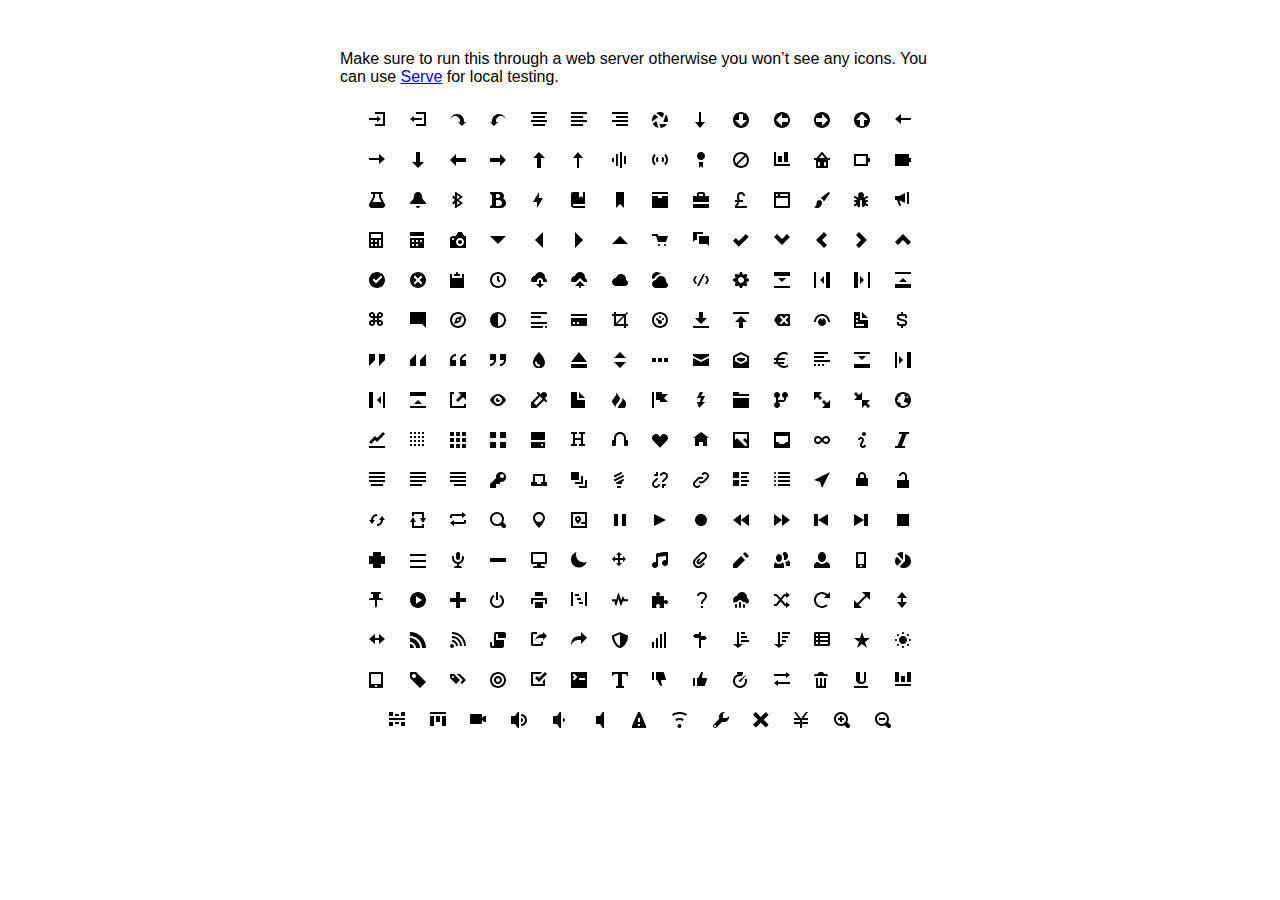
<file: css/iconic/sprite/open-iconic.html>
<!DOCTYPE html>
<html>
<head>
<meta charset="utf-8">
<style>
  body {
    font-family: 'Helvetica', sans-serif;
    margin: 50px 0;
  }

  .container {
    width: 600px;
    text-align: center;
    margin: 20px auto;
  }

  .intro {
    text-align: left;
  }

  .icon {

    margin: 10px;
    width: 16px;
    height: 16px;
  }
</style>
</head>
<body>

<div class="container">
  <p class='intro'>
    Make sure to run this through a web server otherwise you won&rsquo;t see any icons. You can use <a href="https://github.com/visionmedia/serve">Serve</a> for local testing.
  </p>
  <svg class="icon">
    <use xlink:href="open-iconic.svg#account-login"></use>
  </svg>

  <svg viewBox="0 0 8 8" class="icon">
    <use xlink:href="open-iconic.svg#account-logout"></use>
  </svg>

  <svg viewBox="0 0 8 8" class="icon">
    <use xlink:href="open-iconic.svg#action-redo"></use>
  </svg>

  <svg viewBox="0 0 8 8" class="icon">
    <use xlink:href="open-iconic.svg#action-undo"></use>
  </svg>

  <svg viewBox="0 0 8 8" class="icon">
    <use xlink:href="open-iconic.svg#align-center"></use>
  </svg>

  <svg viewBox="0 0 8 8" class="icon">
    <use xlink:href="open-iconic.svg#align-left"></use>
  </svg>

  <svg viewBox="0 0 8 8" class="icon">
    <use xlink:href="open-iconic.svg#align-right"></use>
  </svg>

  <svg viewBox="0 0 8 8" class="icon">
    <use xlink:href="open-iconic.svg#aperture"></use>
  </svg>

  <svg viewBox="0 0 8 8" class="icon">
    <use xlink:href="open-iconic.svg#arrow-bottom"></use>
  </svg>

  <svg viewBox="0 0 8 8" class="icon">
    <use xlink:href="open-iconic.svg#arrow-circle-bottom"></use>
  </svg>

  <svg viewBox="0 0 8 8" class="icon">
    <use xlink:href="open-iconic.svg#arrow-circle-left"></use>
  </svg>

  <svg viewBox="0 0 8 8" class="icon">
    <use xlink:href="open-iconic.svg#arrow-circle-right"></use>
  </svg>

  <svg viewBox="0 0 8 8" class="icon">
    <use xlink:href="open-iconic.svg#arrow-circle-top"></use>
  </svg>

  <svg viewBox="0 0 8 8" class="icon">
    <use xlink:href="open-iconic.svg#arrow-left"></use>
  </svg>

  <svg viewBox="0 0 8 8" class="icon">
    <use xlink:href="open-iconic.svg#arrow-right"></use>
  </svg>

  <svg viewBox="0 0 8 8" class="icon">
    <use xlink:href="open-iconic.svg#arrow-thick-bottom"></use>
  </svg>

  <svg viewBox="0 0 8 8" class="icon">
    <use xlink:href="open-iconic.svg#arrow-thick-left"></use>
  </svg>

  <svg viewBox="0 0 8 8" class="icon">
    <use xlink:href="open-iconic.svg#arrow-thick-right"></use>
  </svg>

  <svg viewBox="0 0 8 8" class="icon">
    <use xlink:href="open-iconic.svg#arrow-thick-top"></use>
  </svg>

  <svg viewBox="0 0 8 8" class="icon">
    <use xlink:href="open-iconic.svg#arrow-top"></use>
  </svg>

  <svg viewBox="0 0 8 8" class="icon">
    <use xlink:href="open-iconic.svg#audio-spectrum"></use>
  </svg>

  <svg viewBox="0 0 8 8" class="icon">
    <use xlink:href="open-iconic.svg#audio"></use>
  </svg>

  <svg viewBox="0 0 8 8" class="icon">
    <use xlink:href="open-iconic.svg#badge"></use>
  </svg>

  <svg viewBox="0 0 8 8" class="icon">
    <use xlink:href="open-iconic.svg#ban"></use>
  </svg>

  <svg viewBox="0 0 8 8" class="icon">
    <use xlink:href="open-iconic.svg#bar-chart"></use>
  </svg>

  <svg viewBox="0 0 8 8" class="icon">
    <use xlink:href="open-iconic.svg#basket"></use>
  </svg>

  <svg viewBox="0 0 8 8" class="icon">
    <use xlink:href="open-iconic.svg#battery-empty"></use>
  </svg>

  <svg viewBox="0 0 8 8" class="icon">
    <use xlink:href="open-iconic.svg#battery-full"></use>
  </svg>

  <svg viewBox="0 0 8 8" class="icon">
    <use xlink:href="open-iconic.svg#beaker"></use>
  </svg>

  <svg viewBox="0 0 8 8" class="icon">
    <use xlink:href="open-iconic.svg#bell"></use>
  </svg>

  <svg viewBox="0 0 8 8" class="icon">
    <use xlink:href="open-iconic.svg#bluetooth"></use>
  </svg>

  <svg viewBox="0 0 8 8" class="icon">
    <use xlink:href="open-iconic.svg#bold"></use>
  </svg>

  <svg viewBox="0 0 8 8" class="icon">
    <use xlink:href="open-iconic.svg#bolt"></use>
  </svg>

  <svg viewBox="0 0 8 8" class="icon">
    <use xlink:href="open-iconic.svg#book"></use>
  </svg>

  <svg viewBox="0 0 8 8" class="icon">
    <use xlink:href="open-iconic.svg#bookmark"></use>
  </svg>

  <svg viewBox="0 0 8 8" class="icon">
    <use xlink:href="open-iconic.svg#box"></use>
  </svg>

  <svg viewBox="0 0 8 8" class="icon">
    <use xlink:href="open-iconic.svg#briefcase"></use>
  </svg>

  <svg viewBox="0 0 8 8" class="icon">
    <use xlink:href="open-iconic.svg#british-pound"></use>
  </svg>

  <svg viewBox="0 0 8 8" class="icon">
    <use xlink:href="open-iconic.svg#browser"></use>
  </svg>

  <svg viewBox="0 0 8 8" class="icon">
    <use xlink:href="open-iconic.svg#brush"></use>
  </svg>

  <svg viewBox="0 0 8 8" class="icon">
    <use xlink:href="open-iconic.svg#bug"></use>
  </svg>

  <svg viewBox="0 0 8 8" class="icon">
    <use xlink:href="open-iconic.svg#bullhorn"></use>
  </svg>

  <svg viewBox="0 0 8 8" class="icon">
    <use xlink:href="open-iconic.svg#calculator"></use>
  </svg>

  <svg viewBox="0 0 8 8" class="icon">
    <use xlink:href="open-iconic.svg#calendar"></use>
  </svg>

  <svg viewBox="0 0 8 8" class="icon">
    <use xlink:href="open-iconic.svg#camera-slr"></use>
  </svg>

  <svg viewBox="0 0 8 8" class="icon">
    <use xlink:href="open-iconic.svg#caret-bottom"></use>
  </svg>

  <svg viewBox="0 0 8 8" class="icon">
    <use xlink:href="open-iconic.svg#caret-left"></use>
  </svg>

  <svg viewBox="0 0 8 8" class="icon">
    <use xlink:href="open-iconic.svg#caret-right"></use>
  </svg>

  <svg viewBox="0 0 8 8" class="icon">
    <use xlink:href="open-iconic.svg#caret-top"></use>
  </svg>

  <svg viewBox="0 0 8 8" class="icon">
    <use xlink:href="open-iconic.svg#cart"></use>
  </svg>

  <svg viewBox="0 0 8 8" class="icon">
    <use xlink:href="open-iconic.svg#chat"></use>
  </svg>

  <svg viewBox="0 0 8 8" class="icon">
    <use xlink:href="open-iconic.svg#check"></use>
  </svg>

  <svg viewBox="0 0 8 8" class="icon">
    <use xlink:href="open-iconic.svg#chevron-bottom"></use>
  </svg>

  <svg viewBox="0 0 8 8" class="icon">
    <use xlink:href="open-iconic.svg#chevron-left"></use>
  </svg>

  <svg viewBox="0 0 8 8" class="icon">
    <use xlink:href="open-iconic.svg#chevron-right"></use>
  </svg>

  <svg viewBox="0 0 8 8" class="icon">
    <use xlink:href="open-iconic.svg#chevron-top"></use>
  </svg>

  <svg viewBox="0 0 8 8" class="icon">
    <use xlink:href="open-iconic.svg#circle-check"></use>
  </svg>

  <svg viewBox="0 0 8 8" class="icon">
    <use xlink:href="open-iconic.svg#circle-x"></use>
  </svg>

  <svg viewBox="0 0 8 8" class="icon">
    <use xlink:href="open-iconic.svg#clipboard"></use>
  </svg>

  <svg viewBox="0 0 8 8" class="icon">
    <use xlink:href="open-iconic.svg#clock"></use>
  </svg>

  <svg viewBox="0 0 8 8" class="icon">
    <use xlink:href="open-iconic.svg#cloud-download"></use>
  </svg>

  <svg viewBox="0 0 8 8" class="icon">
    <use xlink:href="open-iconic.svg#cloud-upload"></use>
  </svg>

  <svg viewBox="0 0 8 8" class="icon">
    <use xlink:href="open-iconic.svg#cloud"></use>
  </svg>

  <svg viewBox="0 0 8 8" class="icon">
    <use xlink:href="open-iconic.svg#cloudy"></use>
  </svg>

  <svg viewBox="0 0 8 8" class="icon">
    <use xlink:href="open-iconic.svg#code"></use>
  </svg>

  <svg viewBox="0 0 8 8" class="icon">
    <use xlink:href="open-iconic.svg#cog"></use>
  </svg>

  <svg viewBox="0 0 8 8" class="icon">
    <use xlink:href="open-iconic.svg#collapse-down"></use>
  </svg>

  <svg viewBox="0 0 8 8" class="icon">
    <use xlink:href="open-iconic.svg#collapse-left"></use>
  </svg>

  <svg viewBox="0 0 8 8" class="icon">
    <use xlink:href="open-iconic.svg#collapse-right"></use>
  </svg>

  <svg viewBox="0 0 8 8" class="icon">
    <use xlink:href="open-iconic.svg#collapse-up"></use>
  </svg>

  <svg viewBox="0 0 8 8" class="icon">
    <use xlink:href="open-iconic.svg#command"></use>
  </svg>

  <svg viewBox="0 0 8 8" class="icon">
    <use xlink:href="open-iconic.svg#comment-square"></use>
  </svg>

  <svg viewBox="0 0 8 8" class="icon">
    <use xlink:href="open-iconic.svg#compass"></use>
  </svg>

  <svg viewBox="0 0 8 8" class="icon">
    <use xlink:href="open-iconic.svg#contrast"></use>
  </svg>

  <svg viewBox="0 0 8 8" class="icon">
    <use xlink:href="open-iconic.svg#copywriting"></use>
  </svg>

  <svg viewBox="0 0 8 8" class="icon">
    <use xlink:href="open-iconic.svg#credit-card"></use>
  </svg>

  <svg viewBox="0 0 8 8" class="icon">
    <use xlink:href="open-iconic.svg#crop"></use>
  </svg>

  <svg viewBox="0 0 8 8" class="icon">
    <use xlink:href="open-iconic.svg#dashboard"></use>
  </svg>

  <svg viewBox="0 0 8 8" class="icon">
    <use xlink:href="open-iconic.svg#data-transfer-download"></use>
  </svg>

  <svg viewBox="0 0 8 8" class="icon">
    <use xlink:href="open-iconic.svg#data-transfer-upload"></use>
  </svg>

  <svg viewBox="0 0 8 8" class="icon">
    <use xlink:href="open-iconic.svg#delete"></use>
  </svg>

  <svg viewBox="0 0 8 8" class="icon">
    <use xlink:href="open-iconic.svg#dial"></use>
  </svg>

  <svg viewBox="0 0 8 8" class="icon">
    <use xlink:href="open-iconic.svg#document"></use>
  </svg>

  <svg viewBox="0 0 8 8" class="icon">
    <use xlink:href="open-iconic.svg#dollar"></use>
  </svg>

  <svg viewBox="0 0 8 8" class="icon">
    <use xlink:href="open-iconic.svg#double-quote-sans-left"></use>
  </svg>

  <svg viewBox="0 0 8 8" class="icon">
    <use xlink:href="open-iconic.svg#double-quote-sans-right"></use>
  </svg>

  <svg viewBox="0 0 8 8" class="icon">
    <use xlink:href="open-iconic.svg#double-quote-serif-left"></use>
  </svg>

  <svg viewBox="0 0 8 8" class="icon">
    <use xlink:href="open-iconic.svg#double-quote-serif-right"></use>
  </svg>

  <svg viewBox="0 0 8 8" class="icon">
    <use xlink:href="open-iconic.svg#droplet"></use>
  </svg>

  <svg viewBox="0 0 8 8" class="icon">
    <use xlink:href="open-iconic.svg#eject"></use>
  </svg>

  <svg viewBox="0 0 8 8" class="icon">
    <use xlink:href="open-iconic.svg#elevator"></use>
  </svg>

  <svg viewBox="0 0 8 8" class="icon">
    <use xlink:href="open-iconic.svg#ellipses"></use>
  </svg>

  <svg viewBox="0 0 8 8" class="icon">
    <use xlink:href="open-iconic.svg#envelope-closed"></use>
  </svg>

  <svg viewBox="0 0 8 8" class="icon">
    <use xlink:href="open-iconic.svg#envelope-open"></use>
  </svg>

  <svg viewBox="0 0 8 8" class="icon">
    <use xlink:href="open-iconic.svg#euro"></use>
  </svg>

  <svg viewBox="0 0 8 8" class="icon">
    <use xlink:href="open-iconic.svg#excerpt"></use>
  </svg>

  <svg viewBox="0 0 8 8" class="icon">
    <use xlink:href="open-iconic.svg#expand-down"></use>
  </svg>

  <svg viewBox="0 0 8 8" class="icon">
    <use xlink:href="open-iconic.svg#expand-left"></use>
  </svg>

  <svg viewBox="0 0 8 8" class="icon">
    <use xlink:href="open-iconic.svg#expand-right"></use>
  </svg>

  <svg viewBox="0 0 8 8" class="icon">
    <use xlink:href="open-iconic.svg#expand-up"></use>
  </svg>

  <svg viewBox="0 0 8 8" class="icon">
    <use xlink:href="open-iconic.svg#external-link"></use>
  </svg>

  <svg viewBox="0 0 8 8" class="icon">
    <use xlink:href="open-iconic.svg#eye"></use>
  </svg>

  <svg viewBox="0 0 8 8" class="icon">
    <use xlink:href="open-iconic.svg#eyedropper"></use>
  </svg>

  <svg viewBox="0 0 8 8" class="icon">
    <use xlink:href="open-iconic.svg#file"></use>
  </svg>

  <svg viewBox="0 0 8 8" class="icon">
    <use xlink:href="open-iconic.svg#fire"></use>
  </svg>

  <svg viewBox="0 0 8 8" class="icon">
    <use xlink:href="open-iconic.svg#flag"></use>
  </svg>

  <svg viewBox="0 0 8 8" class="icon">
    <use xlink:href="open-iconic.svg#flash"></use>
  </svg>

  <svg viewBox="0 0 8 8" class="icon">
    <use xlink:href="open-iconic.svg#folder"></use>
  </svg>

  <svg viewBox="0 0 8 8" class="icon">
    <use xlink:href="open-iconic.svg#fork"></use>
  </svg>

  <svg viewBox="0 0 8 8" class="icon">
    <use xlink:href="open-iconic.svg#fullscreen-enter"></use>
  </svg>

  <svg viewBox="0 0 8 8" class="icon">
    <use xlink:href="open-iconic.svg#fullscreen-exit"></use>
  </svg>

  <svg viewBox="0 0 8 8" class="icon">
    <use xlink:href="open-iconic.svg#globe"></use>
  </svg>

  <svg viewBox="0 0 8 8" class="icon">
    <use xlink:href="open-iconic.svg#graph"></use>
  </svg>

  <svg viewBox="0 0 8 8" class="icon">
    <use xlink:href="open-iconic.svg#grid-four-up"></use>
  </svg>

  <svg viewBox="0 0 8 8" class="icon">
    <use xlink:href="open-iconic.svg#grid-three-up"></use>
  </svg>

  <svg viewBox="0 0 8 8" class="icon">
    <use xlink:href="open-iconic.svg#grid-two-up"></use>
  </svg>

  <svg viewBox="0 0 8 8" class="icon">
    <use xlink:href="open-iconic.svg#hard-drive"></use>
  </svg>

  <svg viewBox="0 0 8 8" class="icon">
    <use xlink:href="open-iconic.svg#header"></use>
  </svg>

  <svg viewBox="0 0 8 8" class="icon">
    <use xlink:href="open-iconic.svg#headphones"></use>
  </svg>

  <svg viewBox="0 0 8 8" class="icon">
    <use xlink:href="open-iconic.svg#heart"></use>
  </svg>

  <svg viewBox="0 0 8 8" class="icon">
    <use xlink:href="open-iconic.svg#home"></use>
  </svg>

  <svg viewBox="0 0 8 8" class="icon">
    <use xlink:href="open-iconic.svg#image"></use>
  </svg>

  <svg viewBox="0 0 8 8" class="icon">
    <use xlink:href="open-iconic.svg#inbox"></use>
  </svg>

  <svg viewBox="0 0 8 8" class="icon">
    <use xlink:href="open-iconic.svg#infinity"></use>
  </svg>

  <svg viewBox="0 0 8 8" class="icon">
    <use xlink:href="open-iconic.svg#info"></use>
  </svg>

  <svg viewBox="0 0 8 8" class="icon">
    <use xlink:href="open-iconic.svg#italic"></use>
  </svg>

  <svg viewBox="0 0 8 8" class="icon">
    <use xlink:href="open-iconic.svg#justify-center"></use>
  </svg>

  <svg viewBox="0 0 8 8" class="icon">
    <use xlink:href="open-iconic.svg#justify-left"></use>
  </svg>

  <svg viewBox="0 0 8 8" class="icon">
    <use xlink:href="open-iconic.svg#justify-right"></use>
  </svg>

  <svg viewBox="0 0 8 8" class="icon">
    <use xlink:href="open-iconic.svg#key"></use>
  </svg>

  <svg viewBox="0 0 8 8" class="icon">
    <use xlink:href="open-iconic.svg#laptop"></use>
  </svg>

  <svg viewBox="0 0 8 8" class="icon">
    <use xlink:href="open-iconic.svg#layers"></use>
  </svg>

  <svg viewBox="0 0 8 8" class="icon">
    <use xlink:href="open-iconic.svg#lightbulb"></use>
  </svg>

  <svg viewBox="0 0 8 8" class="icon">
    <use xlink:href="open-iconic.svg#link-broken"></use>
  </svg>

  <svg viewBox="0 0 8 8" class="icon">
    <use xlink:href="open-iconic.svg#link-intact"></use>
  </svg>

  <svg viewBox="0 0 8 8" class="icon">
    <use xlink:href="open-iconic.svg#list-rich"></use>
  </svg>

  <svg viewBox="0 0 8 8" class="icon">
    <use xlink:href="open-iconic.svg#list"></use>
  </svg>

  <svg viewBox="0 0 8 8" class="icon">
    <use xlink:href="open-iconic.svg#location"></use>
  </svg>

  <svg viewBox="0 0 8 8" class="icon">
    <use xlink:href="open-iconic.svg#lock-locked"></use>
  </svg>

  <svg viewBox="0 0 8 8" class="icon">
    <use xlink:href="open-iconic.svg#lock-unlocked"></use>
  </svg>

  <svg viewBox="0 0 8 8" class="icon">
    <use xlink:href="open-iconic.svg#loop-circular"></use>
  </svg>

  <svg viewBox="0 0 8 8" class="icon">
    <use xlink:href="open-iconic.svg#loop-square"></use>
  </svg>

  <svg viewBox="0 0 8 8" class="icon">
    <use xlink:href="open-iconic.svg#loop"></use>
  </svg>

  <svg viewBox="0 0 8 8" class="icon">
    <use xlink:href="open-iconic.svg#magnifying-glass"></use>
  </svg>

  <svg viewBox="0 0 8 8" class="icon">
    <use xlink:href="open-iconic.svg#map-marker"></use>
  </svg>

  <svg viewBox="0 0 8 8" class="icon">
    <use xlink:href="open-iconic.svg#map"></use>
  </svg>

  <svg viewBox="0 0 8 8" class="icon">
    <use xlink:href="open-iconic.svg#media-pause"></use>
  </svg>

  <svg viewBox="0 0 8 8" class="icon">
    <use xlink:href="open-iconic.svg#media-play"></use>
  </svg>

  <svg viewBox="0 0 8 8" class="icon">
    <use xlink:href="open-iconic.svg#media-record"></use>
  </svg>

  <svg viewBox="0 0 8 8" class="icon">
    <use xlink:href="open-iconic.svg#media-skip-backward"></use>
  </svg>

  <svg viewBox="0 0 8 8" class="icon">
    <use xlink:href="open-iconic.svg#media-skip-forward"></use>
  </svg>

  <svg viewBox="0 0 8 8" class="icon">
    <use xlink:href="open-iconic.svg#media-step-backward"></use>
  </svg>

  <svg viewBox="0 0 8 8" class="icon">
    <use xlink:href="open-iconic.svg#media-step-forward"></use>
  </svg>

  <svg viewBox="0 0 8 8" class="icon">
    <use xlink:href="open-iconic.svg#media-stop"></use>
  </svg>

  <svg viewBox="0 0 8 8" class="icon">
    <use xlink:href="open-iconic.svg#medical-cross"></use>
  </svg>

  <svg viewBox="0 0 8 8" class="icon">
    <use xlink:href="open-iconic.svg#menu"></use>
  </svg>

  <svg viewBox="0 0 8 8" class="icon">
    <use xlink:href="open-iconic.svg#microphone"></use>
  </svg>

  <svg viewBox="0 0 8 8" class="icon">
    <use xlink:href="open-iconic.svg#minus"></use>
  </svg>

  <svg viewBox="0 0 8 8" class="icon">
    <use xlink:href="open-iconic.svg#monitor"></use>
  </svg>

  <svg viewBox="0 0 8 8" class="icon">
    <use xlink:href="open-iconic.svg#moon"></use>
  </svg>

  <svg viewBox="0 0 8 8" class="icon">
    <use xlink:href="open-iconic.svg#move"></use>
  </svg>

  <svg viewBox="0 0 8 8" class="icon">
    <use xlink:href="open-iconic.svg#musical-note"></use>
  </svg>

  <svg viewBox="0 0 8 8" class="icon">
    <use xlink:href="open-iconic.svg#paperclip"></use>
  </svg>

  <svg viewBox="0 0 8 8" class="icon">
    <use xlink:href="open-iconic.svg#pencil"></use>
  </svg>

  <svg viewBox="0 0 8 8" class="icon">
    <use xlink:href="open-iconic.svg#people"></use>
  </svg>

  <svg viewBox="0 0 8 8" class="icon">
    <use xlink:href="open-iconic.svg#person"></use>
  </svg>

  <svg viewBox="0 0 8 8" class="icon">
    <use xlink:href="open-iconic.svg#phone"></use>
  </svg>

  <svg viewBox="0 0 8 8" class="icon">
    <use xlink:href="open-iconic.svg#pie-chart"></use>
  </svg>

  <svg viewBox="0 0 8 8" class="icon">
    <use xlink:href="open-iconic.svg#pin"></use>
  </svg>

  <svg viewBox="0 0 8 8" class="icon">
    <use xlink:href="open-iconic.svg#play-circle"></use>
  </svg>

  <svg viewBox="0 0 8 8" class="icon">
    <use xlink:href="open-iconic.svg#plus"></use>
  </svg>

  <svg viewBox="0 0 8 8" class="icon">
    <use xlink:href="open-iconic.svg#power-standby"></use>
  </svg>

  <svg viewBox="0 0 8 8" class="icon">
    <use xlink:href="open-iconic.svg#print"></use>
  </svg>

  <svg viewBox="0 0 8 8" class="icon">
    <use xlink:href="open-iconic.svg#project"></use>
  </svg>

  <svg viewBox="0 0 8 8" class="icon">
    <use xlink:href="open-iconic.svg#pulse"></use>
  </svg>

  <svg viewBox="0 0 8 8" class="icon">
    <use xlink:href="open-iconic.svg#puzzle-piece"></use>
  </svg>

  <svg viewBox="0 0 8 8" class="icon">
    <use xlink:href="open-iconic.svg#question-mark"></use>
  </svg>

  <svg viewBox="0 0 8 8" class="icon">
    <use xlink:href="open-iconic.svg#rain"></use>
  </svg>

  <svg viewBox="0 0 8 8" class="icon">
    <use xlink:href="open-iconic.svg#random"></use>
  </svg>

  <svg viewBox="0 0 8 8" class="icon">
    <use xlink:href="open-iconic.svg#reload"></use>
  </svg>

  <svg viewBox="0 0 8 8" class="icon">
    <use xlink:href="open-iconic.svg#resize-both"></use>
  </svg>

  <svg viewBox="0 0 8 8" class="icon">
    <use xlink:href="open-iconic.svg#resize-height"></use>
  </svg>

  <svg viewBox="0 0 8 8" class="icon">
    <use xlink:href="open-iconic.svg#resize-width"></use>
  </svg>

  <svg viewBox="0 0 8 8" class="icon">
    <use xlink:href="open-iconic.svg#rss-alt"></use>
  </svg>

  <svg viewBox="0 0 8 8" class="icon">
    <use xlink:href="open-iconic.svg#rss"></use>
  </svg>

  <svg viewBox="0 0 8 8" class="icon">
    <use xlink:href="open-iconic.svg#script"></use>
  </svg>

  <svg viewBox="0 0 8 8" class="icon">
    <use xlink:href="open-iconic.svg#share-boxed"></use>
  </svg>

  <svg viewBox="0 0 8 8" class="icon">
    <use xlink:href="open-iconic.svg#share"></use>
  </svg>

  <svg viewBox="0 0 8 8" class="icon">
    <use xlink:href="open-iconic.svg#shield"></use>
  </svg>

  <svg viewBox="0 0 8 8" class="icon">
    <use xlink:href="open-iconic.svg#signal"></use>
  </svg>

  <svg viewBox="0 0 8 8" class="icon">
    <use xlink:href="open-iconic.svg#signpost"></use>
  </svg>

  <svg viewBox="0 0 8 8" class="icon">
    <use xlink:href="open-iconic.svg#sort-ascending"></use>
  </svg>

  <svg viewBox="0 0 8 8" class="icon">
    <use xlink:href="open-iconic.svg#sort-descending"></use>
  </svg>

  <svg viewBox="0 0 8 8" class="icon">
    <use xlink:href="open-iconic.svg#spreadsheet"></use>
  </svg>

  <svg viewBox="0 0 8 8" class="icon">
    <use xlink:href="open-iconic.svg#star"></use>
  </svg>

  <svg viewBox="0 0 8 8" class="icon">
    <use xlink:href="open-iconic.svg#sun"></use>
  </svg>

  <svg viewBox="0 0 8 8" class="icon">
    <use xlink:href="open-iconic.svg#tablet"></use>
  </svg>

  <svg viewBox="0 0 8 8" class="icon">
    <use xlink:href="open-iconic.svg#tag"></use>
  </svg>

  <svg viewBox="0 0 8 8" class="icon">
    <use xlink:href="open-iconic.svg#tags"></use>
  </svg>

  <svg viewBox="0 0 8 8" class="icon">
    <use xlink:href="open-iconic.svg#target"></use>
  </svg>

  <svg viewBox="0 0 8 8" class="icon">
    <use xlink:href="open-iconic.svg#task"></use>
  </svg>

  <svg viewBox="0 0 8 8" class="icon">
    <use xlink:href="open-iconic.svg#terminal"></use>
  </svg>

  <svg viewBox="0 0 8 8" class="icon">
    <use xlink:href="open-iconic.svg#text"></use>
  </svg>

  <svg viewBox="0 0 8 8" class="icon">
    <use xlink:href="open-iconic.svg#thumb-down"></use>
  </svg>

  <svg viewBox="0 0 8 8" class="icon">
    <use xlink:href="open-iconic.svg#thumb-up"></use>
  </svg>

  <svg viewBox="0 0 8 8" class="icon">
    <use xlink:href="open-iconic.svg#timer"></use>
  </svg>

  <svg viewBox="0 0 8 8" class="icon">
    <use xlink:href="open-iconic.svg#transfer"></use>
  </svg>

  <svg viewBox="0 0 8 8" class="icon">
    <use xlink:href="open-iconic.svg#trash"></use>
  </svg>

  <svg viewBox="0 0 8 8" class="icon">
    <use xlink:href="open-iconic.svg#underline"></use>
  </svg>

  <svg viewBox="0 0 8 8" class="icon">
    <use xlink:href="open-iconic.svg#vertical-align-bottom"></use>
  </svg>

  <svg viewBox="0 0 8 8" class="icon">
    <use xlink:href="open-iconic.svg#vertical-align-center"></use>
  </svg>

  <svg viewBox="0 0 8 8" class="icon">
    <use xlink:href="open-iconic.svg#vertical-align-top"></use>
  </svg>

  <svg viewBox="0 0 8 8" class="icon">
    <use xlink:href="open-iconic.svg#video"></use>
  </svg>

  <svg viewBox="0 0 8 8" class="icon">
    <use xlink:href="open-iconic.svg#volume-high"></use>
  </svg>

  <svg viewBox="0 0 8 8" class="icon">
    <use xlink:href="open-iconic.svg#volume-low"></use>
  </svg>

  <svg viewBox="0 0 8 8" class="icon">
    <use xlink:href="open-iconic.svg#volume-off"></use>
  </svg>

  <svg viewBox="0 0 8 8" class="icon">
    <use xlink:href="open-iconic.svg#warning"></use>
  </svg>

  <svg viewBox="0 0 8 8" class="icon">
    <use xlink:href="open-iconic.svg#wifi"></use>
  </svg>

  <svg viewBox="0 0 8 8" class="icon">
    <use xlink:href="open-iconic.svg#wrench"></use>
  </svg>

  <svg viewBox="0 0 8 8" class="icon">
    <use xlink:href="open-iconic.svg#x"></use>
  </svg>

  <svg viewBox="0 0 8 8" class="icon">
    <use xlink:href="open-iconic.svg#yen"></use>
  </svg>

  <svg viewBox="0 0 8 8" class="icon">
    <use xlink:href="open-iconic.svg#zoom-in"></use>
  </svg>

  <svg viewBox="0 0 8 8" class="icon">
    <use xlink:href="open-iconic.svg#zoom-out"></use>
  </svg>

</div>
</body>
</html>
</file>
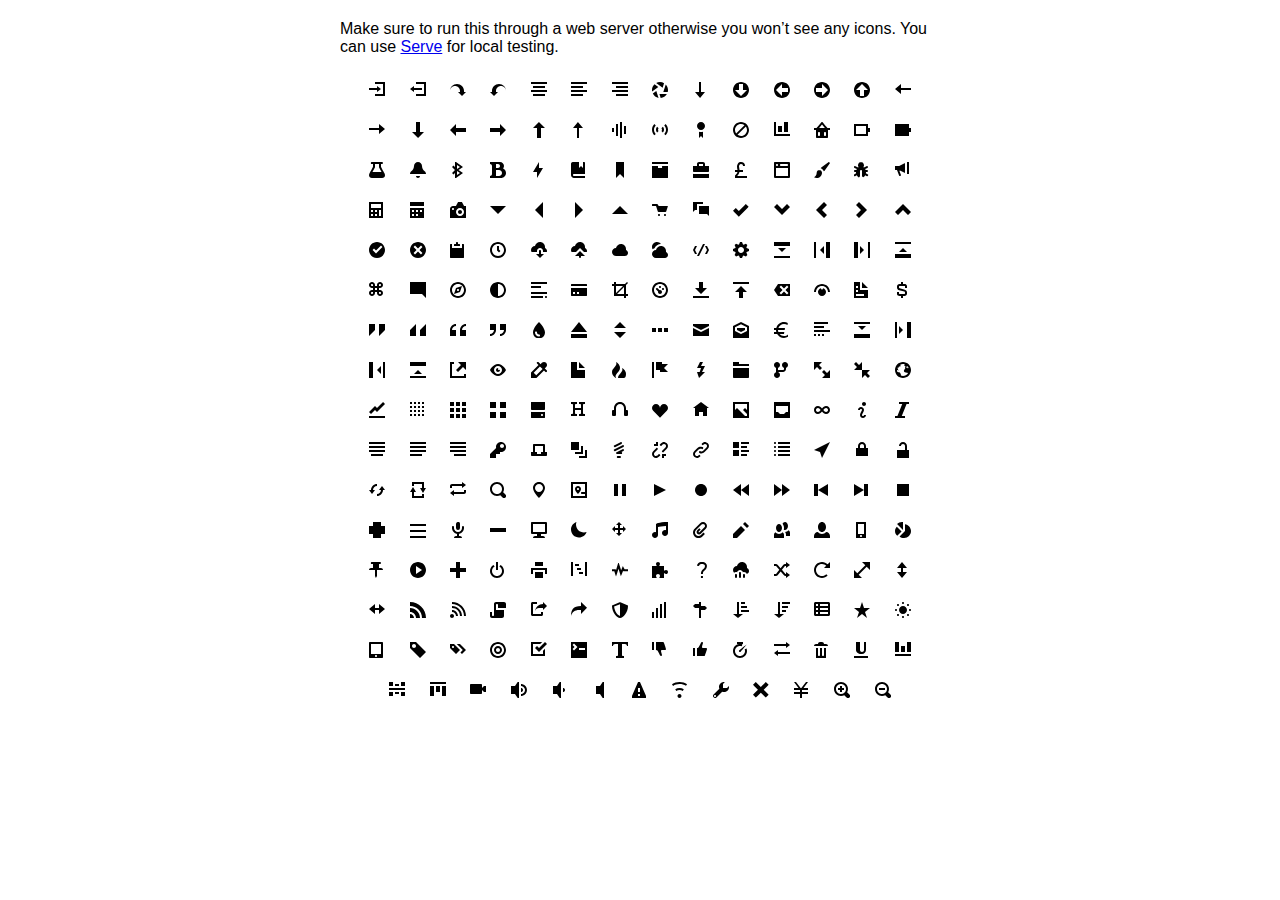
<file: css/iconic/sprite/sprite.html>
<!DOCTYPE html>
<html>
<head>
<meta charset="utf-8">
<style>
  body {
    font-family: Helvetica, sans-serif;
  }

  .container {
    width: 600px;
    text-align: center;
    margin: 20px auto;
  }

  .message {
    text-align: left;
  }

  .icon {
    display: inline-block;
    margin: 10px;
    width: 16px;
    height: 16px;
  }
</style>
</head>
<body>

<div class="container">
  <p class="message">Make sure to run this through a web server otherwise you won&rsquo;t see any icons. You can use <a href="https://github.com/visionmedia/serve">Serve</a> for local testing.</p>
  <svg class="icon">
    <use xlink:href="sprite.svg#account-login"></use>
  </svg>

  <svg class="icon">
    <use xlink:href="sprite.svg#account-logout"></use>
  </svg>

  <svg class="icon">
    <use xlink:href="sprite.svg#action-redo"></use>
  </svg>

  <svg class="icon">
    <use xlink:href="sprite.svg#action-undo"></use>
  </svg>

  <svg class="icon">
    <use xlink:href="sprite.svg#align-center"></use>
  </svg>

  <svg class="icon">
    <use xlink:href="sprite.svg#align-left"></use>
  </svg>

  <svg class="icon">
    <use xlink:href="sprite.svg#align-right"></use>
  </svg>

  <svg class="icon">
    <use xlink:href="sprite.svg#aperture"></use>
  </svg>

  <svg class="icon">
    <use xlink:href="sprite.svg#arrow-bottom"></use>
  </svg>

  <svg class="icon">
    <use xlink:href="sprite.svg#arrow-circle-bottom"></use>
  </svg>

  <svg class="icon">
    <use xlink:href="sprite.svg#arrow-circle-left"></use>
  </svg>

  <svg class="icon">
    <use xlink:href="sprite.svg#arrow-circle-right"></use>
  </svg>

  <svg class="icon">
    <use xlink:href="sprite.svg#arrow-circle-top"></use>
  </svg>

  <svg class="icon">
    <use xlink:href="sprite.svg#arrow-left"></use>
  </svg>

  <svg class="icon">
    <use xlink:href="sprite.svg#arrow-right"></use>
  </svg>

  <svg class="icon">
    <use xlink:href="sprite.svg#arrow-thick-bottom"></use>
  </svg>

  <svg class="icon">
    <use xlink:href="sprite.svg#arrow-thick-left"></use>
  </svg>

  <svg class="icon">
    <use xlink:href="sprite.svg#arrow-thick-right"></use>
  </svg>

  <svg class="icon">
    <use xlink:href="sprite.svg#arrow-thick-top"></use>
  </svg>

  <svg class="icon">
    <use xlink:href="sprite.svg#arrow-top"></use>
  </svg>

  <svg class="icon">
    <use xlink:href="sprite.svg#audio-spectrum"></use>
  </svg>

  <svg class="icon">
    <use xlink:href="sprite.svg#audio"></use>
  </svg>

  <svg class="icon">
    <use xlink:href="sprite.svg#badge"></use>
  </svg>

  <svg class="icon">
    <use xlink:href="sprite.svg#ban"></use>
  </svg>

  <svg class="icon">
    <use xlink:href="sprite.svg#bar-chart"></use>
  </svg>

  <svg class="icon">
    <use xlink:href="sprite.svg#basket"></use>
  </svg>

  <svg class="icon">
    <use xlink:href="sprite.svg#battery-empty"></use>
  </svg>

  <svg class="icon">
    <use xlink:href="sprite.svg#battery-full"></use>
  </svg>

  <svg class="icon">
    <use xlink:href="sprite.svg#beaker"></use>
  </svg>

  <svg class="icon">
    <use xlink:href="sprite.svg#bell"></use>
  </svg>

  <svg class="icon">
    <use xlink:href="sprite.svg#bluetooth"></use>
  </svg>

  <svg class="icon">
    <use xlink:href="sprite.svg#bold"></use>
  </svg>

  <svg class="icon">
    <use xlink:href="sprite.svg#bolt"></use>
  </svg>

  <svg class="icon">
    <use xlink:href="sprite.svg#book"></use>
  </svg>

  <svg class="icon">
    <use xlink:href="sprite.svg#bookmark"></use>
  </svg>

  <svg class="icon">
    <use xlink:href="sprite.svg#box"></use>
  </svg>

  <svg class="icon">
    <use xlink:href="sprite.svg#briefcase"></use>
  </svg>

  <svg class="icon">
    <use xlink:href="sprite.svg#british-pound"></use>
  </svg>

  <svg class="icon">
    <use xlink:href="sprite.svg#browser"></use>
  </svg>

  <svg class="icon">
    <use xlink:href="sprite.svg#brush"></use>
  </svg>

  <svg class="icon">
    <use xlink:href="sprite.svg#bug"></use>
  </svg>

  <svg class="icon">
    <use xlink:href="sprite.svg#bullhorn"></use>
  </svg>

  <svg class="icon">
    <use xlink:href="sprite.svg#calculator"></use>
  </svg>

  <svg class="icon">
    <use xlink:href="sprite.svg#calendar"></use>
  </svg>

  <svg class="icon">
    <use xlink:href="sprite.svg#camera-slr"></use>
  </svg>

  <svg class="icon">
    <use xlink:href="sprite.svg#caret-bottom"></use>
  </svg>

  <svg class="icon">
    <use xlink:href="sprite.svg#caret-left"></use>
  </svg>

  <svg class="icon">
    <use xlink:href="sprite.svg#caret-right"></use>
  </svg>

  <svg class="icon">
    <use xlink:href="sprite.svg#caret-top"></use>
  </svg>

  <svg class="icon">
    <use xlink:href="sprite.svg#cart"></use>
  </svg>

  <svg class="icon">
    <use xlink:href="sprite.svg#chat"></use>
  </svg>

  <svg class="icon">
    <use xlink:href="sprite.svg#check"></use>
  </svg>

  <svg class="icon">
    <use xlink:href="sprite.svg#chevron-bottom"></use>
  </svg>

  <svg class="icon">
    <use xlink:href="sprite.svg#chevron-left"></use>
  </svg>

  <svg class="icon">
    <use xlink:href="sprite.svg#chevron-right"></use>
  </svg>

  <svg class="icon">
    <use xlink:href="sprite.svg#chevron-top"></use>
  </svg>

  <svg class="icon">
    <use xlink:href="sprite.svg#circle-check"></use>
  </svg>

  <svg class="icon">
    <use xlink:href="sprite.svg#circle-x"></use>
  </svg>

  <svg class="icon">
    <use xlink:href="sprite.svg#clipboard"></use>
  </svg>

  <svg class="icon">
    <use xlink:href="sprite.svg#clock"></use>
  </svg>

  <svg class="icon">
    <use xlink:href="sprite.svg#cloud-download"></use>
  </svg>

  <svg class="icon">
    <use xlink:href="sprite.svg#cloud-upload"></use>
  </svg>

  <svg class="icon">
    <use xlink:href="sprite.svg#cloud"></use>
  </svg>

  <svg class="icon">
    <use xlink:href="sprite.svg#cloudy"></use>
  </svg>

  <svg class="icon">
    <use xlink:href="sprite.svg#code"></use>
  </svg>

  <svg class="icon">
    <use xlink:href="sprite.svg#cog"></use>
  </svg>

  <svg class="icon">
    <use xlink:href="sprite.svg#collapse-down"></use>
  </svg>

  <svg class="icon">
    <use xlink:href="sprite.svg#collapse-left"></use>
  </svg>

  <svg class="icon">
    <use xlink:href="sprite.svg#collapse-right"></use>
  </svg>

  <svg class="icon">
    <use xlink:href="sprite.svg#collapse-up"></use>
  </svg>

  <svg class="icon">
    <use xlink:href="sprite.svg#command"></use>
  </svg>

  <svg class="icon">
    <use xlink:href="sprite.svg#comment-square"></use>
  </svg>

  <svg class="icon">
    <use xlink:href="sprite.svg#compass"></use>
  </svg>

  <svg class="icon">
    <use xlink:href="sprite.svg#contrast"></use>
  </svg>

  <svg class="icon">
    <use xlink:href="sprite.svg#copywriting"></use>
  </svg>

  <svg class="icon">
    <use xlink:href="sprite.svg#credit-card"></use>
  </svg>

  <svg class="icon">
    <use xlink:href="sprite.svg#crop"></use>
  </svg>

  <svg class="icon">
    <use xlink:href="sprite.svg#dashboard"></use>
  </svg>

  <svg class="icon">
    <use xlink:href="sprite.svg#data-transfer-download"></use>
  </svg>

  <svg class="icon">
    <use xlink:href="sprite.svg#data-transfer-upload"></use>
  </svg>

  <svg class="icon">
    <use xlink:href="sprite.svg#delete"></use>
  </svg>

  <svg class="icon">
    <use xlink:href="sprite.svg#dial"></use>
  </svg>

  <svg class="icon">
    <use xlink:href="sprite.svg#document"></use>
  </svg>

  <svg class="icon">
    <use xlink:href="sprite.svg#dollar"></use>
  </svg>

  <svg class="icon">
    <use xlink:href="sprite.svg#double-quote-sans-left"></use>
  </svg>

  <svg class="icon">
    <use xlink:href="sprite.svg#double-quote-sans-right"></use>
  </svg>

  <svg class="icon">
    <use xlink:href="sprite.svg#double-quote-serif-left"></use>
  </svg>

  <svg class="icon">
    <use xlink:href="sprite.svg#double-quote-serif-right"></use>
  </svg>

  <svg class="icon">
    <use xlink:href="sprite.svg#droplet"></use>
  </svg>

  <svg class="icon">
    <use xlink:href="sprite.svg#eject"></use>
  </svg>

  <svg class="icon">
    <use xlink:href="sprite.svg#elevator"></use>
  </svg>

  <svg class="icon">
    <use xlink:href="sprite.svg#ellipses"></use>
  </svg>

  <svg class="icon">
    <use xlink:href="sprite.svg#envelope-closed"></use>
  </svg>

  <svg class="icon">
    <use xlink:href="sprite.svg#envelope-open"></use>
  </svg>

  <svg class="icon">
    <use xlink:href="sprite.svg#euro"></use>
  </svg>

  <svg class="icon">
    <use xlink:href="sprite.svg#excerpt"></use>
  </svg>

  <svg class="icon">
    <use xlink:href="sprite.svg#expand-down"></use>
  </svg>

  <svg class="icon">
    <use xlink:href="sprite.svg#expand-left"></use>
  </svg>

  <svg class="icon">
    <use xlink:href="sprite.svg#expand-right"></use>
  </svg>

  <svg class="icon">
    <use xlink:href="sprite.svg#expand-up"></use>
  </svg>

  <svg class="icon">
    <use xlink:href="sprite.svg#external-link"></use>
  </svg>

  <svg class="icon">
    <use xlink:href="sprite.svg#eye"></use>
  </svg>

  <svg class="icon">
    <use xlink:href="sprite.svg#eyedropper"></use>
  </svg>

  <svg class="icon">
    <use xlink:href="sprite.svg#file"></use>
  </svg>

  <svg class="icon">
    <use xlink:href="sprite.svg#fire"></use>
  </svg>

  <svg class="icon">
    <use xlink:href="sprite.svg#flag"></use>
  </svg>

  <svg class="icon">
    <use xlink:href="sprite.svg#flash"></use>
  </svg>

  <svg class="icon">
    <use xlink:href="sprite.svg#folder"></use>
  </svg>

  <svg class="icon">
    <use xlink:href="sprite.svg#fork"></use>
  </svg>

  <svg class="icon">
    <use xlink:href="sprite.svg#fullscreen-enter"></use>
  </svg>

  <svg class="icon">
    <use xlink:href="sprite.svg#fullscreen-exit"></use>
  </svg>

  <svg class="icon">
    <use xlink:href="sprite.svg#globe"></use>
  </svg>

  <svg class="icon">
    <use xlink:href="sprite.svg#graph"></use>
  </svg>

  <svg class="icon">
    <use xlink:href="sprite.svg#grid-four-up"></use>
  </svg>

  <svg class="icon">
    <use xlink:href="sprite.svg#grid-three-up"></use>
  </svg>

  <svg class="icon">
    <use xlink:href="sprite.svg#grid-two-up"></use>
  </svg>

  <svg class="icon">
    <use xlink:href="sprite.svg#hard-drive"></use>
  </svg>

  <svg class="icon">
    <use xlink:href="sprite.svg#header"></use>
  </svg>

  <svg class="icon">
    <use xlink:href="sprite.svg#headphones"></use>
  </svg>

  <svg class="icon">
    <use xlink:href="sprite.svg#heart"></use>
  </svg>

  <svg class="icon">
    <use xlink:href="sprite.svg#home"></use>
  </svg>

  <svg class="icon">
    <use xlink:href="sprite.svg#image"></use>
  </svg>

  <svg class="icon">
    <use xlink:href="sprite.svg#inbox"></use>
  </svg>

  <svg class="icon">
    <use xlink:href="sprite.svg#infinity"></use>
  </svg>

  <svg class="icon">
    <use xlink:href="sprite.svg#info"></use>
  </svg>

  <svg class="icon">
    <use xlink:href="sprite.svg#italic"></use>
  </svg>

  <svg class="icon">
    <use xlink:href="sprite.svg#justify-center"></use>
  </svg>

  <svg class="icon">
    <use xlink:href="sprite.svg#justify-left"></use>
  </svg>

  <svg class="icon">
    <use xlink:href="sprite.svg#justify-right"></use>
  </svg>

  <svg class="icon">
    <use xlink:href="sprite.svg#key"></use>
  </svg>

  <svg class="icon">
    <use xlink:href="sprite.svg#laptop"></use>
  </svg>

  <svg class="icon">
    <use xlink:href="sprite.svg#layers"></use>
  </svg>

  <svg class="icon">
    <use xlink:href="sprite.svg#lightbulb"></use>
  </svg>

  <svg class="icon">
    <use xlink:href="sprite.svg#link-broken"></use>
  </svg>

  <svg class="icon">
    <use xlink:href="sprite.svg#link-intact"></use>
  </svg>

  <svg class="icon">
    <use xlink:href="sprite.svg#list-rich"></use>
  </svg>

  <svg class="icon">
    <use xlink:href="sprite.svg#list"></use>
  </svg>

  <svg class="icon">
    <use xlink:href="sprite.svg#location"></use>
  </svg>

  <svg class="icon">
    <use xlink:href="sprite.svg#lock-locked"></use>
  </svg>

  <svg class="icon">
    <use xlink:href="sprite.svg#lock-unlocked"></use>
  </svg>

  <svg class="icon">
    <use xlink:href="sprite.svg#loop-circular"></use>
  </svg>

  <svg class="icon">
    <use xlink:href="sprite.svg#loop-square"></use>
  </svg>

  <svg class="icon">
    <use xlink:href="sprite.svg#loop"></use>
  </svg>

  <svg class="icon">
    <use xlink:href="sprite.svg#magnifying-glass"></use>
  </svg>

  <svg class="icon">
    <use xlink:href="sprite.svg#map-marker"></use>
  </svg>

  <svg class="icon">
    <use xlink:href="sprite.svg#map"></use>
  </svg>

  <svg class="icon">
    <use xlink:href="sprite.svg#media-pause"></use>
  </svg>

  <svg class="icon">
    <use xlink:href="sprite.svg#media-play"></use>
  </svg>

  <svg class="icon">
    <use xlink:href="sprite.svg#media-record"></use>
  </svg>

  <svg class="icon">
    <use xlink:href="sprite.svg#media-skip-backward"></use>
  </svg>

  <svg class="icon">
    <use xlink:href="sprite.svg#media-skip-forward"></use>
  </svg>

  <svg class="icon">
    <use xlink:href="sprite.svg#media-step-backward"></use>
  </svg>

  <svg class="icon">
    <use xlink:href="sprite.svg#media-step-forward"></use>
  </svg>

  <svg class="icon">
    <use xlink:href="sprite.svg#media-stop"></use>
  </svg>

  <svg class="icon">
    <use xlink:href="sprite.svg#medical-cross"></use>
  </svg>

  <svg class="icon">
    <use xlink:href="sprite.svg#menu"></use>
  </svg>

  <svg class="icon">
    <use xlink:href="sprite.svg#microphone"></use>
  </svg>

  <svg class="icon">
    <use xlink:href="sprite.svg#minus"></use>
  </svg>

  <svg class="icon">
    <use xlink:href="sprite.svg#monitor"></use>
  </svg>

  <svg class="icon">
    <use xlink:href="sprite.svg#moon"></use>
  </svg>

  <svg class="icon">
    <use xlink:href="sprite.svg#move"></use>
  </svg>

  <svg class="icon">
    <use xlink:href="sprite.svg#musical-note"></use>
  </svg>

  <svg class="icon">
    <use xlink:href="sprite.svg#paperclip"></use>
  </svg>

  <svg class="icon">
    <use xlink:href="sprite.svg#pencil"></use>
  </svg>

  <svg class="icon">
    <use xlink:href="sprite.svg#people"></use>
  </svg>

  <svg class="icon">
    <use xlink:href="sprite.svg#person"></use>
  </svg>

  <svg class="icon">
    <use xlink:href="sprite.svg#phone"></use>
  </svg>

  <svg class="icon">
    <use xlink:href="sprite.svg#pie-chart"></use>
  </svg>

  <svg class="icon">
    <use xlink:href="sprite.svg#pin"></use>
  </svg>

  <svg class="icon">
    <use xlink:href="sprite.svg#play-circle"></use>
  </svg>

  <svg class="icon">
    <use xlink:href="sprite.svg#plus"></use>
  </svg>

  <svg class="icon">
    <use xlink:href="sprite.svg#power-standby"></use>
  </svg>

  <svg class="icon">
    <use xlink:href="sprite.svg#print"></use>
  </svg>

  <svg class="icon">
    <use xlink:href="sprite.svg#project"></use>
  </svg>

  <svg class="icon">
    <use xlink:href="sprite.svg#pulse"></use>
  </svg>

  <svg class="icon">
    <use xlink:href="sprite.svg#puzzle-piece"></use>
  </svg>

  <svg class="icon">
    <use xlink:href="sprite.svg#question-mark"></use>
  </svg>

  <svg class="icon">
    <use xlink:href="sprite.svg#rain"></use>
  </svg>

  <svg class="icon">
    <use xlink:href="sprite.svg#random"></use>
  </svg>

  <svg class="icon">
    <use xlink:href="sprite.svg#reload"></use>
  </svg>

  <svg class="icon">
    <use xlink:href="sprite.svg#resize-both"></use>
  </svg>

  <svg class="icon">
    <use xlink:href="sprite.svg#resize-height"></use>
  </svg>

  <svg class="icon">
    <use xlink:href="sprite.svg#resize-width"></use>
  </svg>

  <svg class="icon">
    <use xlink:href="sprite.svg#rss-alt"></use>
  </svg>

  <svg class="icon">
    <use xlink:href="sprite.svg#rss"></use>
  </svg>

  <svg class="icon">
    <use xlink:href="sprite.svg#script"></use>
  </svg>

  <svg class="icon">
    <use xlink:href="sprite.svg#share-boxed"></use>
  </svg>

  <svg class="icon">
    <use xlink:href="sprite.svg#share"></use>
  </svg>

  <svg class="icon">
    <use xlink:href="sprite.svg#shield"></use>
  </svg>

  <svg class="icon">
    <use xlink:href="sprite.svg#signal"></use>
  </svg>

  <svg class="icon">
    <use xlink:href="sprite.svg#signpost"></use>
  </svg>

  <svg class="icon">
    <use xlink:href="sprite.svg#sort-ascending"></use>
  </svg>

  <svg class="icon">
    <use xlink:href="sprite.svg#sort-descending"></use>
  </svg>

  <svg class="icon">
    <use xlink:href="sprite.svg#spreadsheet"></use>
  </svg>

  <svg class="icon">
    <use xlink:href="sprite.svg#star"></use>
  </svg>

  <svg class="icon">
    <use xlink:href="sprite.svg#sun"></use>
  </svg>

  <svg class="icon">
    <use xlink:href="sprite.svg#tablet"></use>
  </svg>

  <svg class="icon">
    <use xlink:href="sprite.svg#tag"></use>
  </svg>

  <svg class="icon">
    <use xlink:href="sprite.svg#tags"></use>
  </svg>

  <svg class="icon">
    <use xlink:href="sprite.svg#target"></use>
  </svg>

  <svg class="icon">
    <use xlink:href="sprite.svg#task"></use>
  </svg>

  <svg class="icon">
    <use xlink:href="sprite.svg#terminal"></use>
  </svg>

  <svg class="icon">
    <use xlink:href="sprite.svg#text"></use>
  </svg>

  <svg class="icon">
    <use xlink:href="sprite.svg#thumb-down"></use>
  </svg>

  <svg class="icon">
    <use xlink:href="sprite.svg#thumb-up"></use>
  </svg>

  <svg class="icon">
    <use xlink:href="sprite.svg#timer"></use>
  </svg>

  <svg class="icon">
    <use xlink:href="sprite.svg#transfer"></use>
  </svg>

  <svg class="icon">
    <use xlink:href="sprite.svg#trash"></use>
  </svg>

  <svg class="icon">
    <use xlink:href="sprite.svg#underline"></use>
  </svg>

  <svg class="icon">
    <use xlink:href="sprite.svg#vertical-align-bottom"></use>
  </svg>

  <svg class="icon">
    <use xlink:href="sprite.svg#vertical-align-center"></use>
  </svg>

  <svg class="icon">
    <use xlink:href="sprite.svg#vertical-align-top"></use>
  </svg>

  <svg class="icon">
    <use xlink:href="sprite.svg#video"></use>
  </svg>

  <svg class="icon">
    <use xlink:href="sprite.svg#volume-high"></use>
  </svg>

  <svg class="icon">
    <use xlink:href="sprite.svg#volume-low"></use>
  </svg>

  <svg class="icon">
    <use xlink:href="sprite.svg#volume-off"></use>
  </svg>

  <svg class="icon">
    <use xlink:href="sprite.svg#warning"></use>
  </svg>

  <svg class="icon">
    <use xlink:href="sprite.svg#wifi"></use>
  </svg>

  <svg class="icon">
    <use xlink:href="sprite.svg#wrench"></use>
  </svg>

  <svg class="icon">
    <use xlink:href="sprite.svg#x"></use>
  </svg>

  <svg class="icon">
    <use xlink:href="sprite.svg#yen"></use>
  </svg>

  <svg class="icon">
    <use xlink:href="sprite.svg#zoom-in"></use>
  </svg>

  <svg class="icon">
    <use xlink:href="sprite.svg#zoom-out"></use>
  </svg>

</div>
</body>
</html>
</file>
